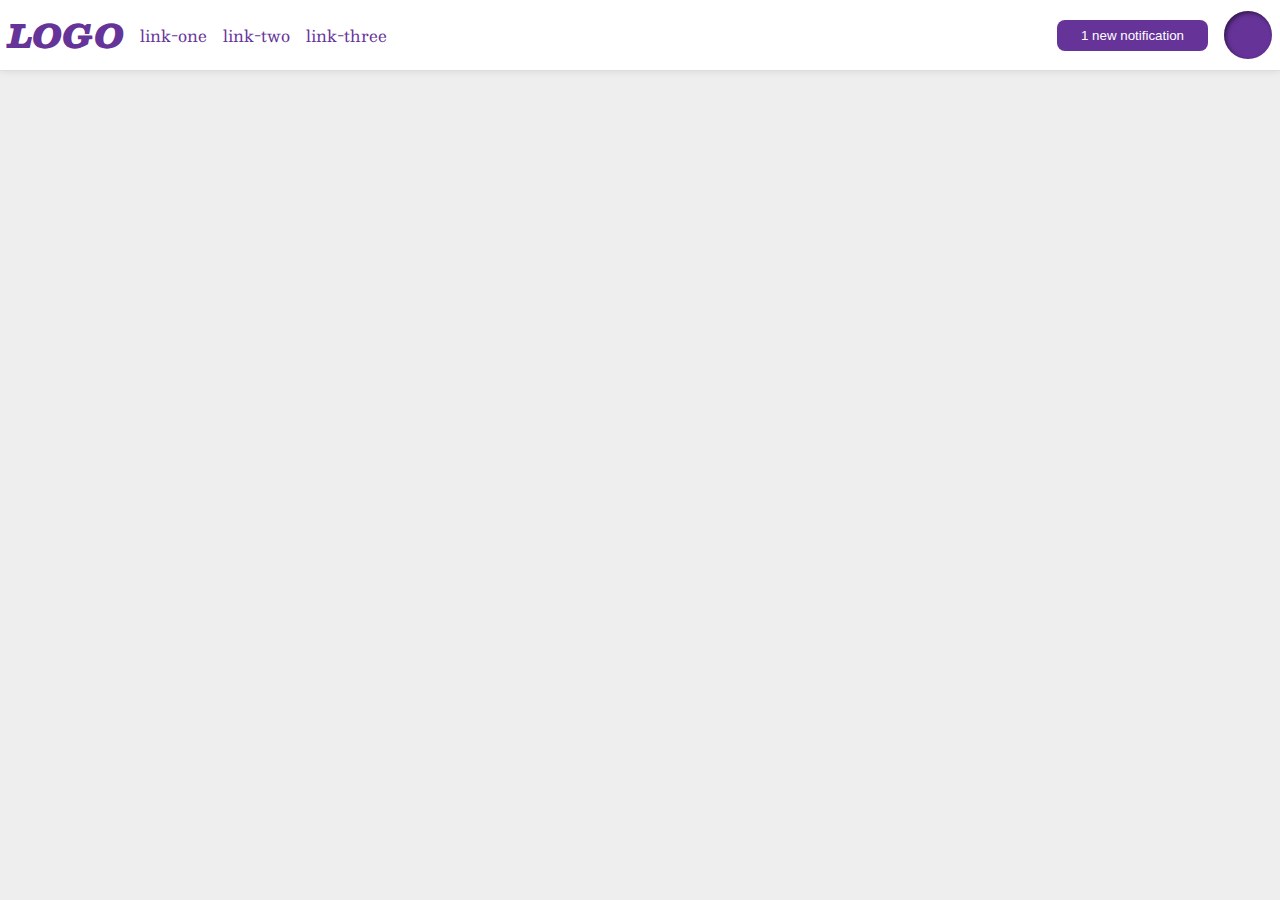
<file: flex/03-flex-header-2/index.html>
<!DOCTYPE html>
<html lang="en">
  <head>
    <meta charset="UTF-8">
    <meta http-equiv="X-UA-Compatible" content="IE=edge">
    <meta name="viewport" content="width=device-width, initial-scale=1.0">
    <title>Flex Header 2</title>
    <link rel="stylesheet" href="style.css">
  </head>
  <body>
    <div class="header">
      <div class="left-images">
        <div class="logo">
        LOGO
        </div>
        <ul class="links">
          <li><a href="https://google.com">link-one</a></li>
          <li><a href="https://google.com">link-two</a></li>
          <li><a href="https://google.com">link-three</a></li>
        </ul>
      </div>      
      <div class="right-images">
        <button class="notifications">
        1 new notification
        </button>
        <div class="profile-image"></div>
      </div>
    </div>
  </body>
</html>
</file>
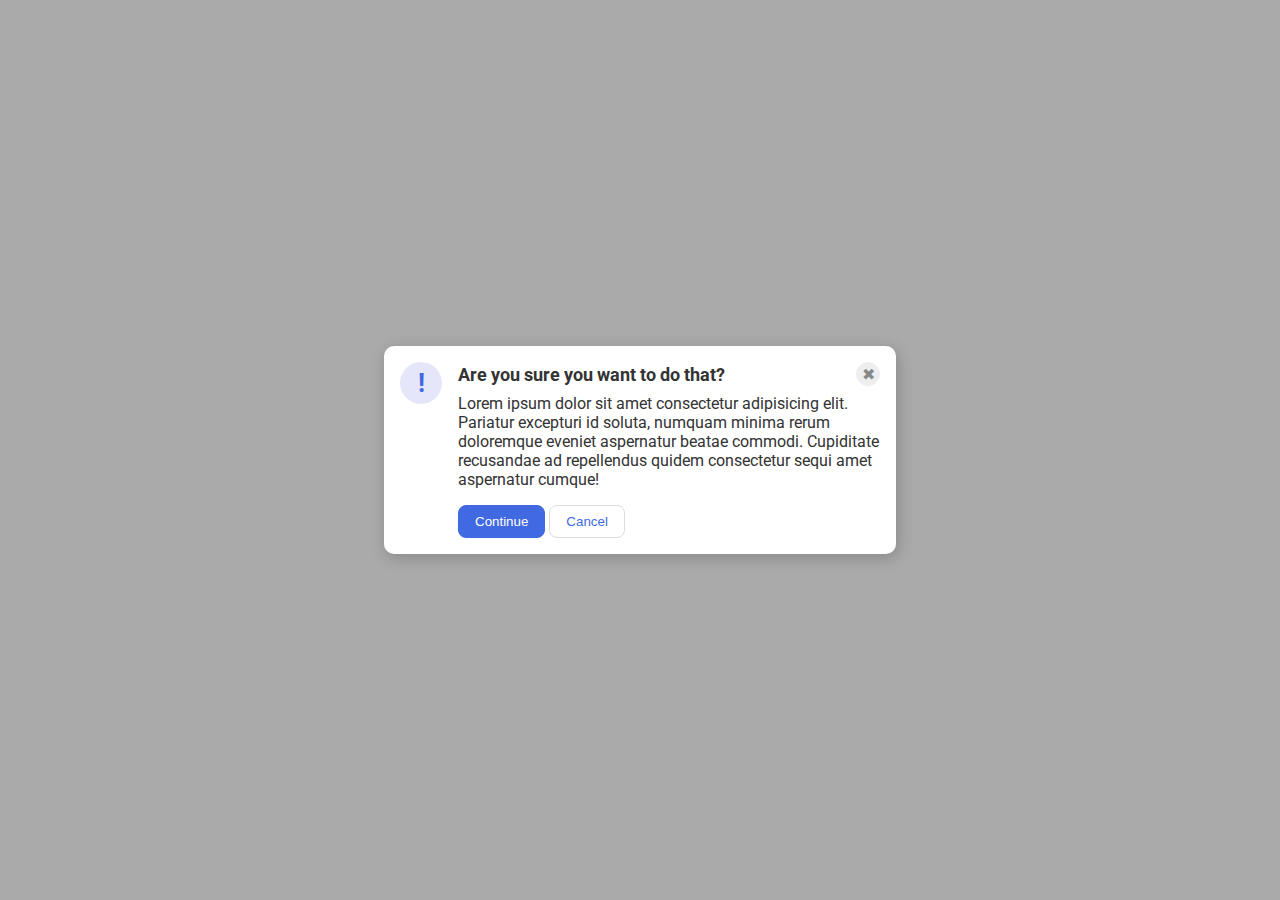
<file: flex/05-flex-modal/index.html>
<!DOCTYPE html>
<html lang="en">
  <head>
    <meta charset="UTF-8">
    <meta http-equiv="X-UA-Compatible" content="IE=edge">
    <meta name="viewport" content="width=device-width, initial-scale=1.0">
    <link rel="stylesheet" href="style.css">
    <title>Modal</title>
  </head>
  <body>
    <div class="modal">
      <div class="icon">!</div>    
      <div class="container">
        <div class="header">Are you sure you want to do that?
          <button class="close-button">✖</button> 
        </div>    
        <div class="text">Lorem ipsum dolor sit amet consectetur adipisicing elit. Pariatur excepturi id soluta, numquam minima rerum doloremque eveniet aspernatur beatae commodi. Cupiditate recusandae ad repellendus quidem consectetur sequi amet aspernatur cumque!</div>
        <button class="continue">Continue</button>
        <button class="cancel">Cancel</button> 
      </div>    
    </div>
  </body>
</html>
</file>
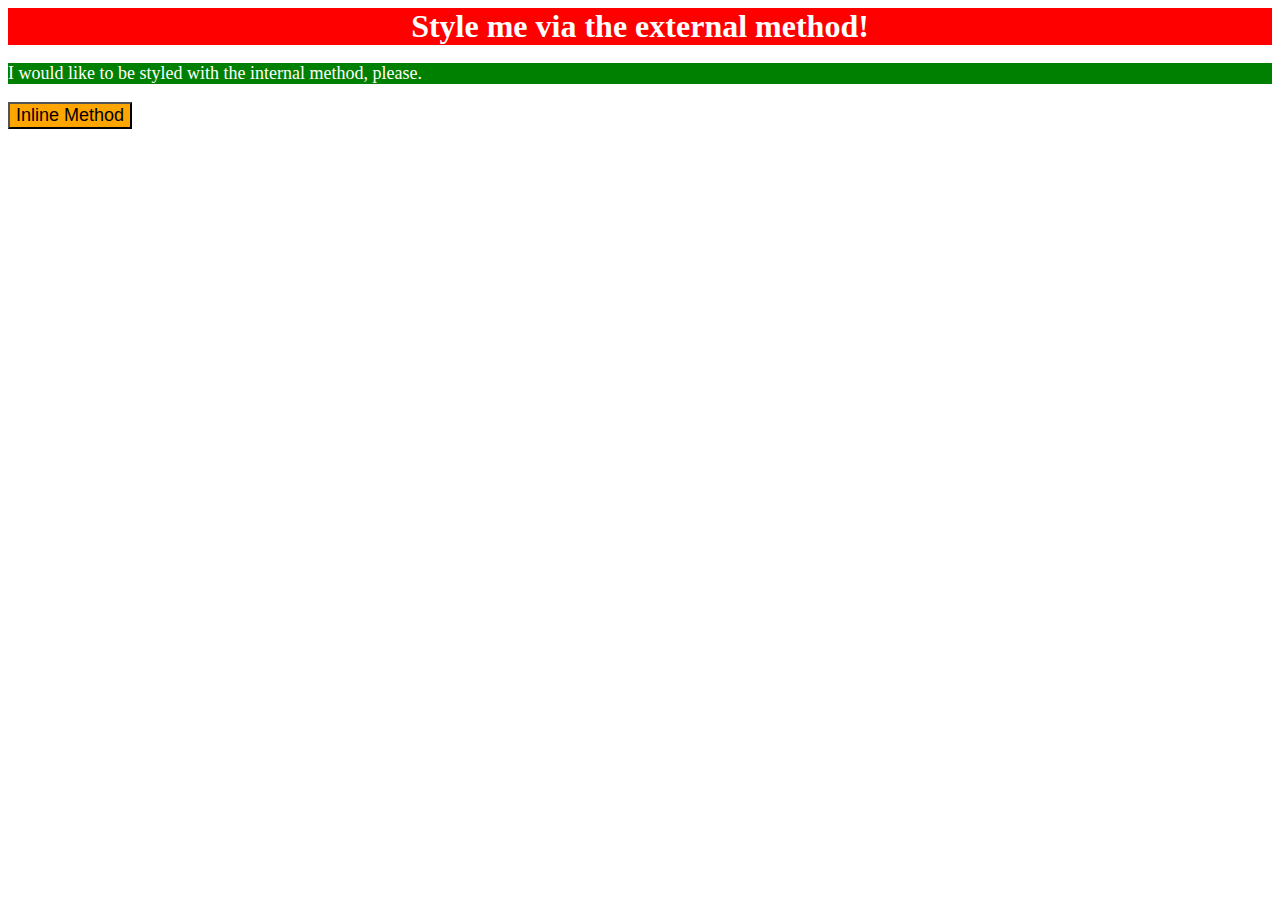
<file: foundations/01-css-methods/index.html>
<!DOCTYPE html>
<html lang="en">
  <head>
    <meta charset="UTF-8">
    <meta http-equiv="X-UA-Compatible" content="IE=edge">
    <meta name="viewport" content="width=device-width, initial-scale=1.0">
    <title>Methods for Adding CSS</title>
    <link rel="stylesheet" href="styles.css">

    <style>
      p {
        background-color: green; 
        color: white; 
        font-size: 18px;
      }
    </style>
  </head>
  <body>
    <div>Style me via the external method!</div>
    <p>I would like to be styled with the internal method, please.</p>
    <button style="background-color: orange; font-size: 18px;">Inline Method</button>
  </body>
</html>
</file>
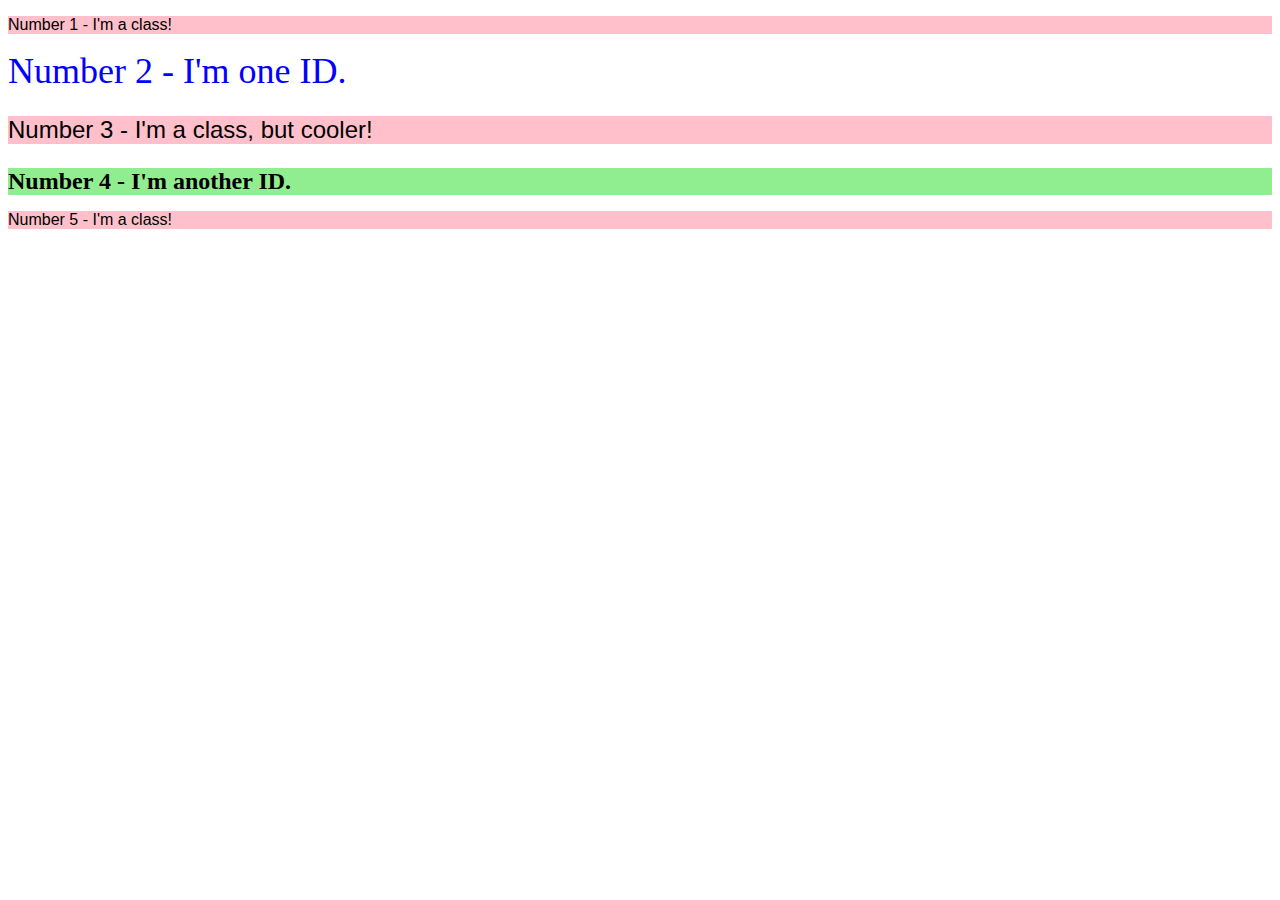
<file: foundations/02-class-id-selectors/index.html>
<!DOCTYPE html>
<html lang="en">
  <head>
    <meta charset="UTF-8">
    <meta http-equiv="X-UA-Compatible" content="IE=edge">
    <meta name="viewport" content="width=device-width, initial-scale=1.0">
    <title>Class and ID Selectors</title>
    <link rel="stylesheet" href="style.css">
  </head>
  <body>
    <p class="odd-number">Number 1 - I'm a class!</p>
    <div id="second-element">Number 2 - I'm one ID.</div>
    <p class="odd-number third-element">Number 3 - I'm a class, but cooler!</p>
    <div id="fourth-element">Number 4 - I'm another ID.</div>
    <p class="odd-number">Number 5 - I'm a class!</p>
  </body>
</html>
</file>
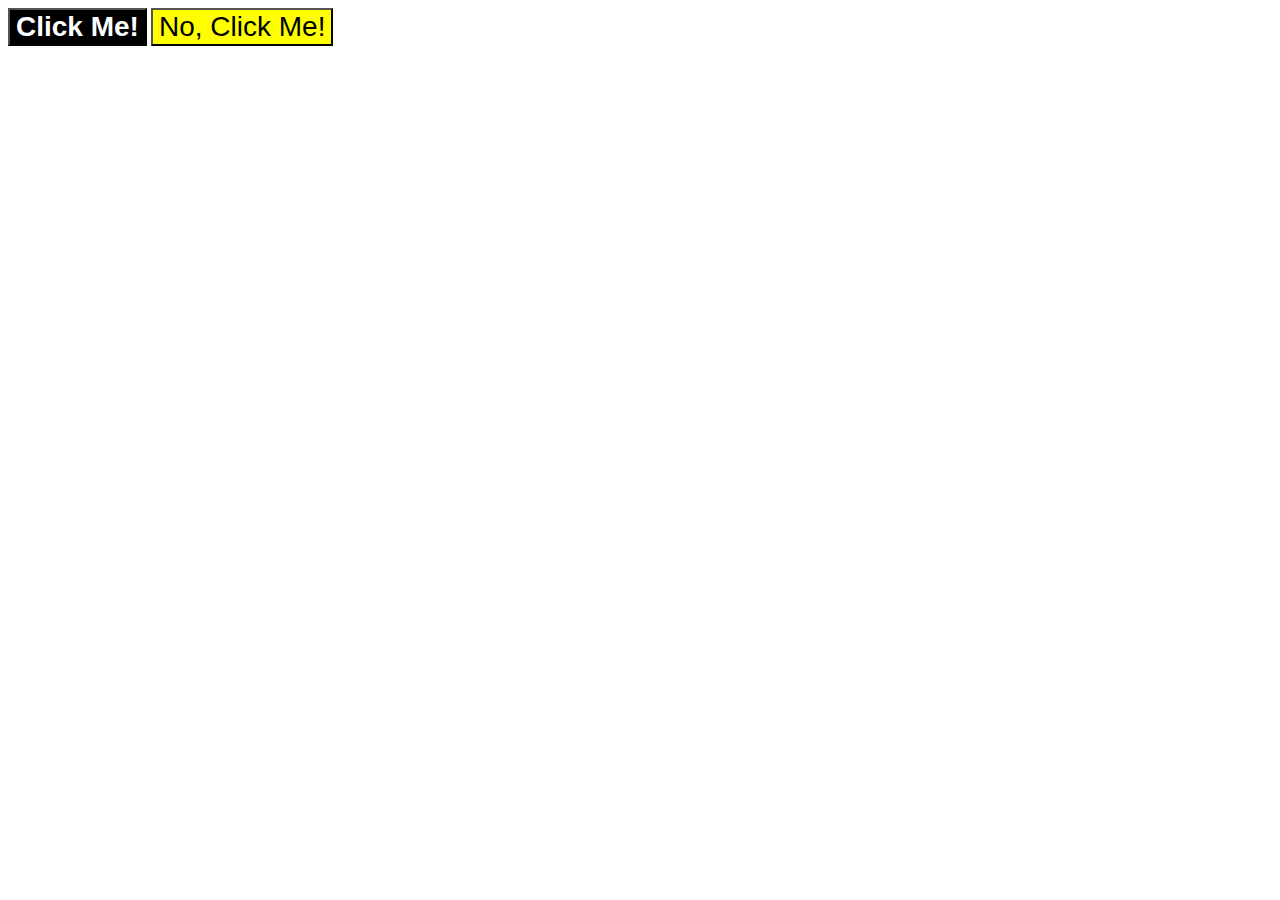
<file: foundations/03-grouping-selectors/index.html>
<!DOCTYPE html>
<html lang="en">
  <head>
    <meta charset="UTF-8">
    <meta http-equiv="X-UA-Compatible" content="IE=edge">
    <meta name="viewport" content="width=device-width, initial-scale=1.0">
    <title>Grouping Selectors</title>
    <link rel="stylesheet" href="style.css">
  </head>
  <body>
    <button class="button-black">Click Me!</button>
    <button class="button-yellow">No, Click Me!</button>
  </body>
</html>
</file>
<file: flex/03-flex-header-2/style.css>
/* this is some magical font-importing.  
you'll learn about it later. */
@import url('https://fonts.googleapis.com/css2?family=Besley:ital,wght@0,400;1,900&display=swap');

body {
  margin: 0;
  background: #eee;
  font-family: Besley, serif;
}

.header {
  background: white;
  border-bottom: 1px solid #ddd;
  box-shadow: 0 0 8px rgba(0,0,0,.1);
  display: flex;
  align-items: center;
  padding: 8px;
  justify-content: space-between;
}

.left-images {
  display: flex;
  gap: 16px;
  align-items: center;
}

.links {
  display: flex;
  padding: 0px;
  margin: 0px;
  gap: 16px;
}

.right-images {
  display: flex;
  gap: 16px;
  align-items: center;
}

.profile-image {
  background: rebeccapurple;
  box-shadow: inset 2px 2px 4px rgba(0,0,0,.5);
  border-radius: 50%;
  width: 48px;
  height: 48px;
}

.logo {
  color: rebeccapurple;
  font-size: 32px;
  font-weight: 900;
  font-style: italic;
}

button {
  border: none;
  border-radius: 8px;
  background: rebeccapurple;
  color: white;
  padding: 8px 24px;
}

a {
  /* this removes the line under our links */
  text-decoration: none;
  color: rebeccapurple;
}

ul {
  list-style-type: none;
}
</file>
<file: flex/05-flex-modal/style.css>
@import url('https://fonts.googleapis.com/css2?family=Roboto:wght@400;700&display=swap');

html, body {
  height: 100%;
}

body {
  font-family: Roboto, sans-serif;
  margin: 0;
  background: #aaa;
  color: #333;
  /* I'll give you this one for free lol */
  display: flex;
  align-items: center;
  justify-content: center;
}

.modal {
  background: white;
  width: 480px;
  border-radius: 10px;
  box-shadow: 2px 4px 16px rgba(0,0,0,.2);
  display: flex;
  padding: 16px;
  gap: 16px;
}

.icon {
  color: royalblue;
  font-size: 26px;
  font-weight: 700;
  background: lavender;
  width: 42px;
  height: 42px;
  border-radius: 50%;
  display: flex;
  align-items: center;
  justify-content: center;
  flex-shrink: 0;
}

.close-button {
  background: #eee;
  border-radius: 50%;
  color: #888;
  font-weight: 400;
  font-size: 16px;
  height: 24px;
  width: 24px;
  display: flex;
  align-items: center;
  justify-content: center;
  border: 1px solid #eee;
  padding: 0;
}

button {
  cursor: pointer;
  padding: 8px 16px;
  border-radius: 8px;
}

button.continue {
  background: royalblue;
  border: 1px solid royalblue;
  color: white;
}

button.cancel {
  background: white;
  border: 1px solid #ddd;
  color: royalblue;
}

.header {
  display: flex;
  align-items: center;
  justify-content: space-between;
  font-weight: 700;
  font-size: 18px;
  margin-bottom: 8px;
}

.text {
  margin-bottom: 16px;
}
</file>
<file: foundations/01-css-methods/styles.css>
div {
    background-color: red; 
    color: white; 
    font-size: 32px; 
    text-align: center;
    font-weight: bold;
}
</file>
<file: foundations/02-class-id-selectors/style.css>
.odd-number {
    background-color: pink;
    font-family: Verdana, Geneva, Tahoma, sans-serif;
}

#second-element {
    color: blue;
    font-size: 36px;
}

.odd-number.third-element {
    font-size: 24px;
}

#fourth-element {
    background-color: lightgreen;
    font-size: 24px;
    font-weight: bold;
}
</file>
<file: foundations/03-grouping-selectors/style.css>
.button-black,
.button-yellow {
    font-size: 28px;
    font-family: Arial, Helvetica, sans-serif;
}

.button-black {
    background-color: black;
    color: white;
    font-weight: bold;
}

.button-yellow {
    background-color: yellow;
}
</file>
